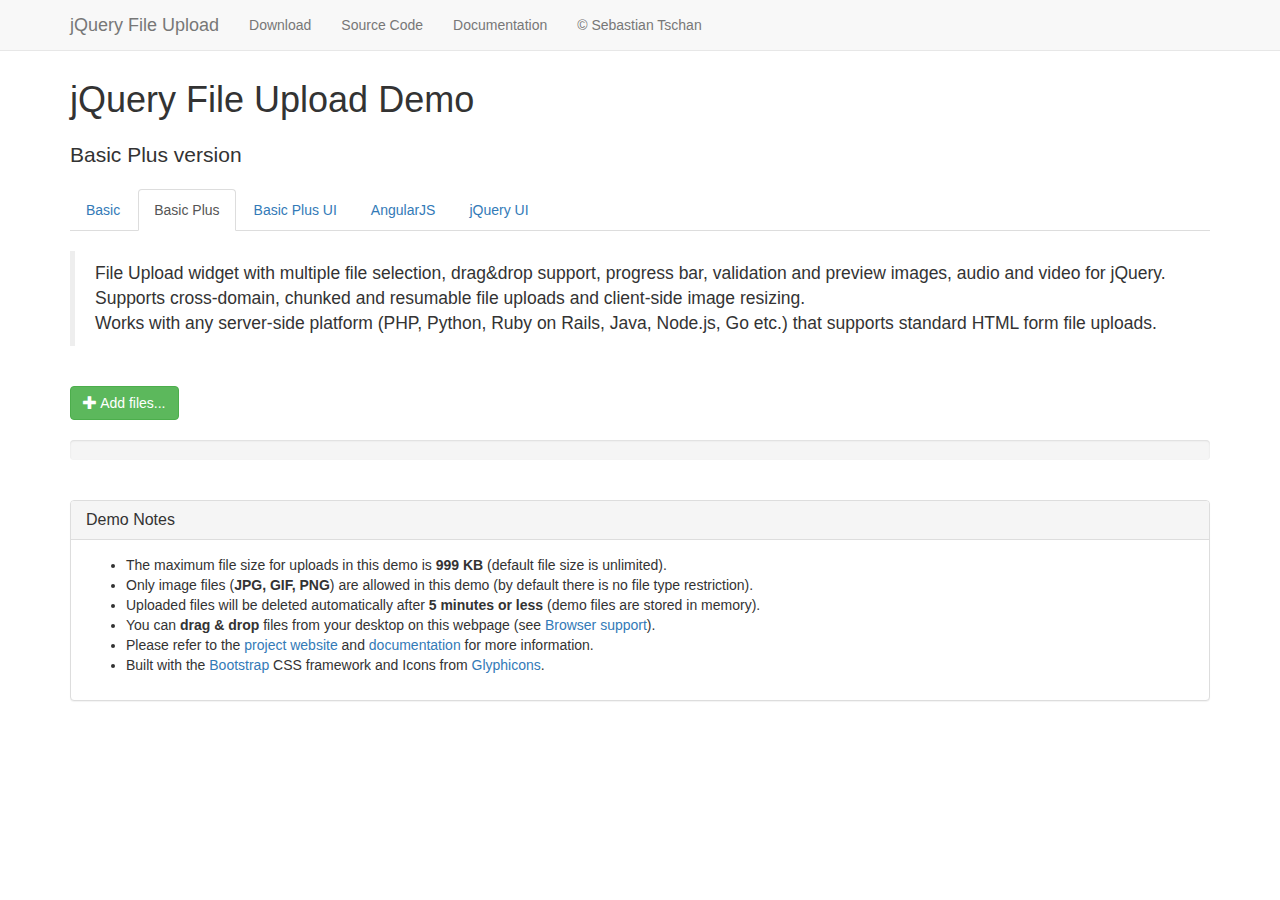
<file: jQuery-File-Upload-9.11.2/basic-plus.html>
<!DOCTYPE HTML>
<!--
/*
 * jQuery File Upload Plugin Basic Plus Demo
 * https://github.com/blueimp/jQuery-File-Upload
 *
 * Copyright 2013, Sebastian Tschan
 * https://blueimp.net
 *
 * Licensed under the MIT license:
 * http://www.opensource.org/licenses/MIT
 */
-->
<html lang="en">
<head>
<!-- Force latest IE rendering engine or ChromeFrame if installed -->
<!--[if IE]><meta http-equiv="X-UA-Compatible" content="IE=edge,chrome=1"><![endif]-->
<meta charset="utf-8">
<title>jQuery File Upload Demo - Basic Plus version</title>
<meta name="description" content="File Upload widget with multiple file selection, drag&amp;drop support, progress bar, validation and preview images, audio and video for jQuery. Supports cross-domain, chunked and resumable file uploads. Works with any server-side platform (Google App Engine, PHP, Python, Ruby on Rails, Java, etc.) that supports standard HTML form file uploads.">
<meta name="viewport" content="width=device-width, initial-scale=1.0">
<!-- Bootstrap styles -->
<link rel="stylesheet" href="//netdna.bootstrapcdn.com/bootstrap/3.2.0/css/bootstrap.min.css">
<!-- Generic page styles -->
<link rel="stylesheet" href="css/style.css">
<!-- CSS to style the file input field as button and adjust the Bootstrap progress bars -->
<link rel="stylesheet" href="css/jquery.fileupload.css">
</head>
<body>
<div class="navbar navbar-default navbar-fixed-top">
    <div class="container">
        <div class="navbar-header">
            <button type="button" class="navbar-toggle" data-toggle="collapse" data-target=".navbar-fixed-top .navbar-collapse">
                <span class="icon-bar"></span>
                <span class="icon-bar"></span>
                <span class="icon-bar"></span>
            </button>
            <a class="navbar-brand" href="https://github.com/blueimp/jQuery-File-Upload">jQuery File Upload</a>
        </div>
        <div class="navbar-collapse collapse">
            <ul class="nav navbar-nav">
                <li><a href="https://github.com/blueimp/jQuery-File-Upload/tags">Download</a></li>
                <li><a href="https://github.com/blueimp/jQuery-File-Upload">Source Code</a></li>
                <li><a href="https://github.com/blueimp/jQuery-File-Upload/wiki">Documentation</a></li>
                <li><a href="https://blueimp.net">&copy; Sebastian Tschan</a></li>
            </ul>
        </div>
    </div>
</div>
<div class="container">
    <h1>jQuery File Upload Demo</h1>
    <h2 class="lead">Basic Plus version</h2>
    <ul class="nav nav-tabs">
        <li><a href="basic.html">Basic</a></li>
        <li class="active"><a href="basic-plus.html">Basic Plus</a></li>
        <li><a href="index.html">Basic Plus UI</a></li>
        <li><a href="angularjs.html">AngularJS</a></li>
        <li><a href="jquery-ui.html">jQuery UI</a></li>
    </ul>
    <br>
    <blockquote>
        <p>File Upload widget with multiple file selection, drag&amp;drop support, progress bar, validation and preview images, audio and video for jQuery.<br>
        Supports cross-domain, chunked and resumable file uploads and client-side image resizing.<br>
        Works with any server-side platform (PHP, Python, Ruby on Rails, Java, Node.js, Go etc.) that supports standard HTML form file uploads.</p>
    </blockquote>
    <br>
    <!-- The fileinput-button span is used to style the file input field as button -->
    <span class="btn btn-success fileinput-button">
        <i class="glyphicon glyphicon-plus"></i>
        <span>Add files...</span>
        <!-- The file input field used as target for the file upload widget -->
        <input id="fileupload" type="file" name="files[]" multiple>
    </span>
    <br>
    <br>
    <!-- The global progress bar -->
    <div id="progress" class="progress">
        <div class="progress-bar progress-bar-success"></div>
    </div>
    <!-- The container for the uploaded files -->
    <div id="files" class="files"></div>
    <br>
    <div class="panel panel-default">
        <div class="panel-heading">
            <h3 class="panel-title">Demo Notes</h3>
        </div>
        <div class="panel-body">
            <ul>
                <li>The maximum file size for uploads in this demo is <strong>999 KB</strong> (default file size is unlimited).</li>
                <li>Only image files (<strong>JPG, GIF, PNG</strong>) are allowed in this demo (by default there is no file type restriction).</li>
                <li>Uploaded files will be deleted automatically after <strong>5 minutes or less</strong> (demo files are stored in memory).</li>
                <li>You can <strong>drag &amp; drop</strong> files from your desktop on this webpage (see <a href="https://github.com/blueimp/jQuery-File-Upload/wiki/Browser-support">Browser support</a>).</li>
                <li>Please refer to the <a href="https://github.com/blueimp/jQuery-File-Upload">project website</a> and <a href="https://github.com/blueimp/jQuery-File-Upload/wiki">documentation</a> for more information.</li>
                <li>Built with the <a href="http://getbootstrap.com/">Bootstrap</a> CSS framework and Icons from <a href="http://glyphicons.com/">Glyphicons</a>.</li>
            </ul>
        </div>
    </div>
</div>
<script src="//ajax.googleapis.com/ajax/libs/jquery/1.11.3/jquery.min.js"></script>
<!-- The jQuery UI widget factory, can be omitted if jQuery UI is already included -->
<script src="js/vendor/jquery.ui.widget.js"></script>
<!-- The Load Image plugin is included for the preview images and image resizing functionality -->
<script src="//blueimp.github.io/JavaScript-Load-Image/js/load-image.all.min.js"></script>
<!-- The Canvas to Blob plugin is included for image resizing functionality -->
<script src="//blueimp.github.io/JavaScript-Canvas-to-Blob/js/canvas-to-blob.min.js"></script>
<!-- Bootstrap JS is not required, but included for the responsive demo navigation -->
<script src="//netdna.bootstrapcdn.com/bootstrap/3.2.0/js/bootstrap.min.js"></script>
<!-- The Iframe Transport is required for browsers without support for XHR file uploads -->
<script src="js/jquery.iframe-transport.js"></script>
<!-- The basic File Upload plugin -->
<script src="js/jquery.fileupload.js"></script>
<!-- The File Upload processing plugin -->
<script src="js/jquery.fileupload-process.js"></script>
<!-- The File Upload image preview & resize plugin -->
<script src="js/jquery.fileupload-image.js"></script>
<!-- The File Upload audio preview plugin -->
<script src="js/jquery.fileupload-audio.js"></script>
<!-- The File Upload video preview plugin -->
<script src="js/jquery.fileupload-video.js"></script>
<!-- The File Upload validation plugin -->
<script src="js/jquery.fileupload-validate.js"></script>
<script>
/*jslint unparam: true, regexp: true */
/*global window, $ */
$(function () {
    'use strict';
    // Change this to the location of your server-side upload handler:
    var url = window.location.hostname === 'blueimp.github.io' ?
                '//jquery-file-upload.appspot.com/' : 'server/php/',
        uploadButton = $('<button/>')
            .addClass('btn btn-primary')
            .prop('disabled', true)
            .text('Processing...')
            .on('click', function () {
                var $this = $(this),
                    data = $this.data();
                $this
                    .off('click')
                    .text('Abort')
                    .on('click', function () {
                        $this.remove();
                        data.abort();
                    });
                data.submit().always(function () {
                    $this.remove();
                });
            });
    $('#fileupload').fileupload({
        url: url,
        dataType: 'json',
        autoUpload: false,
        acceptFileTypes: /(\.|\/)(gif|jpe?g|png)$/i,
        maxFileSize: 999000,
        // Enable image resizing, except for Android and Opera,
        // which actually support image resizing, but fail to
        // send Blob objects via XHR requests:
        disableImageResize: /Android(?!.*Chrome)|Opera/
            .test(window.navigator.userAgent),
        previewMaxWidth: 100,
        previewMaxHeight: 100,
        previewCrop: true
    }).on('fileuploadadd', function (e, data) {
        data.context = $('<div/>').appendTo('#files');
        $.each(data.files, function (index, file) {
            var node = $('<p/>')
                    .append($('<span/>').text(file.name));
            if (!index) {
                node
                    .append('<br>')
                    .append(uploadButton.clone(true).data(data));
            }
            node.appendTo(data.context);
        });
    }).on('fileuploadprocessalways', function (e, data) {
        var index = data.index,
            file = data.files[index],
            node = $(data.context.children()[index]);
        if (file.preview) {
            node
                .prepend('<br>')
                .prepend(file.preview);
        }
        if (file.error) {
            node
                .append('<br>')
                .append($('<span class="text-danger"/>').text(file.error));
        }
        if (index + 1 === data.files.length) {
            data.context.find('button')
                .text('Upload')
                .prop('disabled', !!data.files.error);
        }
    }).on('fileuploadprogressall', function (e, data) {
        var progress = parseInt(data.loaded / data.total * 100, 10);
        $('#progress .progress-bar').css(
            'width',
            progress + '%'
        );
    }).on('fileuploaddone', function (e, data) {
        $.each(data.result.files, function (index, file) {
            if (file.url) {
                var link = $('<a>')
                    .attr('target', '_blank')
                    .prop('href', file.url);
                $(data.context.children()[index])
                    .wrap(link);
            } else if (file.error) {
                var error = $('<span class="text-danger"/>').text(file.error);
                $(data.context.children()[index])
                    .append('<br>')
                    .append(error);
            }
        });
    }).on('fileuploadfail', function (e, data) {
        $.each(data.files, function (index) {
            var error = $('<span class="text-danger"/>').text('File upload failed.');
            $(data.context.children()[index])
                .append('<br>')
                .append(error);
        });
    }).prop('disabled', !$.support.fileInput)
        .parent().addClass($.support.fileInput ? undefined : 'disabled');
});
</script>
</body>
</html>
</file>
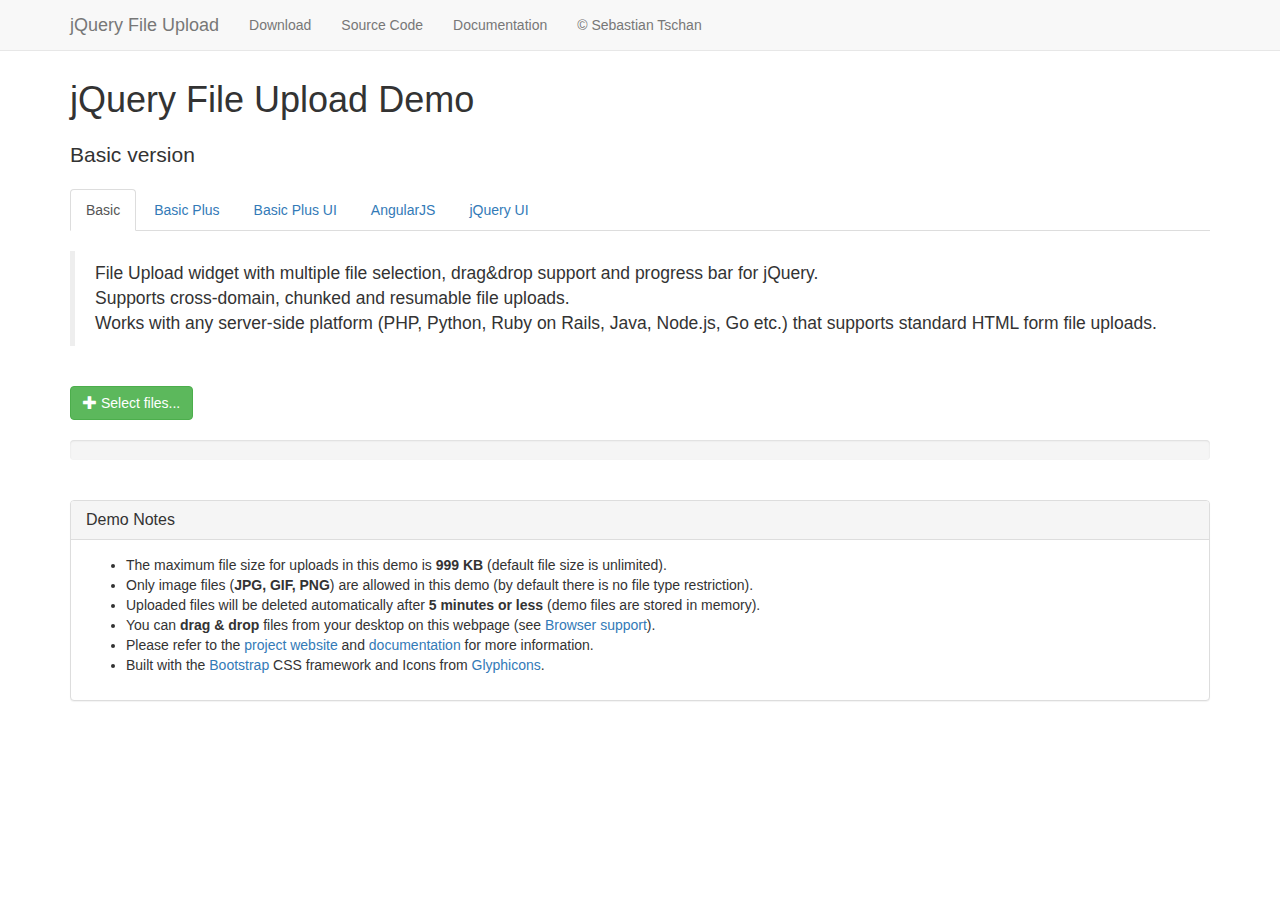
<file: jQuery-File-Upload-9.11.2/basic.html>
<!DOCTYPE HTML>
<!--
/*
 * jQuery File Upload Plugin Basic Demo
 * https://github.com/blueimp/jQuery-File-Upload
 *
 * Copyright 2013, Sebastian Tschan
 * https://blueimp.net
 *
 * Licensed under the MIT license:
 * http://www.opensource.org/licenses/MIT
 */
-->
<html lang="en">
<head>
<!-- Force latest IE rendering engine or ChromeFrame if installed -->
<!--[if IE]><meta http-equiv="X-UA-Compatible" content="IE=edge,chrome=1"><![endif]-->
<meta charset="utf-8">
<title>jQuery File Upload Demo - Basic version</title>
<meta name="description" content="File Upload widget with multiple file selection, drag&amp;drop support and progress bar for jQuery. Supports cross-domain, chunked and resumable file uploads. Works with any server-side platform (PHP, Python, Ruby on Rails, Java, Node.js, Go etc.) that supports standard HTML form file uploads.">
<meta name="viewport" content="width=device-width, initial-scale=1.0">
<!-- Bootstrap styles -->
<link rel="stylesheet" href="//netdna.bootstrapcdn.com/bootstrap/3.2.0/css/bootstrap.min.css">
<!-- Generic page styles -->
<link rel="stylesheet" href="css/style.css">
<!-- CSS to style the file input field as button and adjust the Bootstrap progress bars -->
<link rel="stylesheet" href="css/jquery.fileupload.css">
</head>
<body>
<div class="navbar navbar-default navbar-fixed-top">
    <div class="container">
        <div class="navbar-header">
            <button type="button" class="navbar-toggle" data-toggle="collapse" data-target=".navbar-fixed-top .navbar-collapse">
                <span class="icon-bar"></span>
                <span class="icon-bar"></span>
                <span class="icon-bar"></span>
            </button>
            <a class="navbar-brand" href="https://github.com/blueimp/jQuery-File-Upload">jQuery File Upload</a>
        </div>
        <div class="navbar-collapse collapse">
            <ul class="nav navbar-nav">
                <li><a href="https://github.com/blueimp/jQuery-File-Upload/tags">Download</a></li>
                <li><a href="https://github.com/blueimp/jQuery-File-Upload">Source Code</a></li>
                <li><a href="https://github.com/blueimp/jQuery-File-Upload/wiki">Documentation</a></li>
                <li><a href="https://blueimp.net">&copy; Sebastian Tschan</a></li>
            </ul>
        </div>
    </div>
</div>
<div class="container">
    <h1>jQuery File Upload Demo</h1>
    <h2 class="lead">Basic version</h2>
    <ul class="nav nav-tabs">
        <li class="active"><a href="basic.html">Basic</a></li>
        <li><a href="basic-plus.html">Basic Plus</a></li>
        <li><a href="index.html">Basic Plus UI</a></li>
        <li><a href="angularjs.html">AngularJS</a></li>
        <li><a href="jquery-ui.html">jQuery UI</a></li>
    </ul>
    <br>
    <blockquote>
        <p>File Upload widget with multiple file selection, drag&amp;drop support and progress bar for jQuery.<br>
        Supports cross-domain, chunked and resumable file uploads.<br>
        Works with any server-side platform (PHP, Python, Ruby on Rails, Java, Node.js, Go etc.) that supports standard HTML form file uploads.</p>
    </blockquote>
    <br>
    <!-- The fileinput-button span is used to style the file input field as button -->
    <span class="btn btn-success fileinput-button">
        <i class="glyphicon glyphicon-plus"></i>
        <span>Select files...</span>
        <!-- The file input field used as target for the file upload widget -->
        <input id="fileupload" type="file" name="files[]" multiple>
    </span>
    <br>
    <br>
    <!-- The global progress bar -->
    <div id="progress" class="progress">
        <div class="progress-bar progress-bar-success"></div>
    </div>
    <!-- The container for the uploaded files -->
    <div id="files" class="files"></div>
    <br>
    <div class="panel panel-default">
        <div class="panel-heading">
            <h3 class="panel-title">Demo Notes</h3>
        </div>
        <div class="panel-body">
            <ul>
                <li>The maximum file size for uploads in this demo is <strong>999 KB</strong> (default file size is unlimited).</li>
                <li>Only image files (<strong>JPG, GIF, PNG</strong>) are allowed in this demo (by default there is no file type restriction).</li>
                <li>Uploaded files will be deleted automatically after <strong>5 minutes or less</strong> (demo files are stored in memory).</li>
                <li>You can <strong>drag &amp; drop</strong> files from your desktop on this webpage (see <a href="https://github.com/blueimp/jQuery-File-Upload/wiki/Browser-support">Browser support</a>).</li>
                <li>Please refer to the <a href="https://github.com/blueimp/jQuery-File-Upload">project website</a> and <a href="https://github.com/blueimp/jQuery-File-Upload/wiki">documentation</a> for more information.</li>
                <li>Built with the <a href="http://getbootstrap.com/">Bootstrap</a> CSS framework and Icons from <a href="http://glyphicons.com/">Glyphicons</a>.</li>
            </ul>
        </div>
    </div>
</div>
<script src="//ajax.googleapis.com/ajax/libs/jquery/1.11.3/jquery.min.js"></script>
<!-- The jQuery UI widget factory, can be omitted if jQuery UI is already included -->
<script src="js/vendor/jquery.ui.widget.js"></script>
<!-- The Iframe Transport is required for browsers without support for XHR file uploads -->
<script src="js/jquery.iframe-transport.js"></script>
<!-- The basic File Upload plugin -->
<script src="js/jquery.fileupload.js"></script>
<!-- Bootstrap JS is not required, but included for the responsive demo navigation -->
<script src="//netdna.bootstrapcdn.com/bootstrap/3.2.0/js/bootstrap.min.js"></script>
<script>
/*jslint unparam: true */
/*global window, $ */
$(function () {
    'use strict';
    // Change this to the location of your server-side upload handler:
    var url = window.location.hostname === 'blueimp.github.io' ?
                '//jquery-file-upload.appspot.com/' : 'server/php/';
    $('#fileupload').fileupload({
        url: url,
        dataType: 'json',
        done: function (e, data) {
            $.each(data.result.files, function (index, file) {
                $('<p/>').text(file.name).appendTo('#files');
            });
        },
        progressall: function (e, data) {
            var progress = parseInt(data.loaded / data.total * 100, 10);
            $('#progress .progress-bar').css(
                'width',
                progress + '%'
            );
        }
    }).prop('disabled', !$.support.fileInput)
        .parent().addClass($.support.fileInput ? undefined : 'disabled');
});
</script>
</body>
</html>
</file>
<file: jQuery-File-Upload-9.11.2/css/style.css>
@charset "UTF-8";
/*
 * jQuery File Upload Plugin CSS Example
 * https://github.com/blueimp/jQuery-File-Upload
 *
 * Copyright 2013, Sebastian Tschan
 * https://blueimp.net
 *
 * Licensed under the MIT license:
 * http://www.opensource.org/licenses/MIT
 */

body {
  padding-top: 60px;
}
</file>
